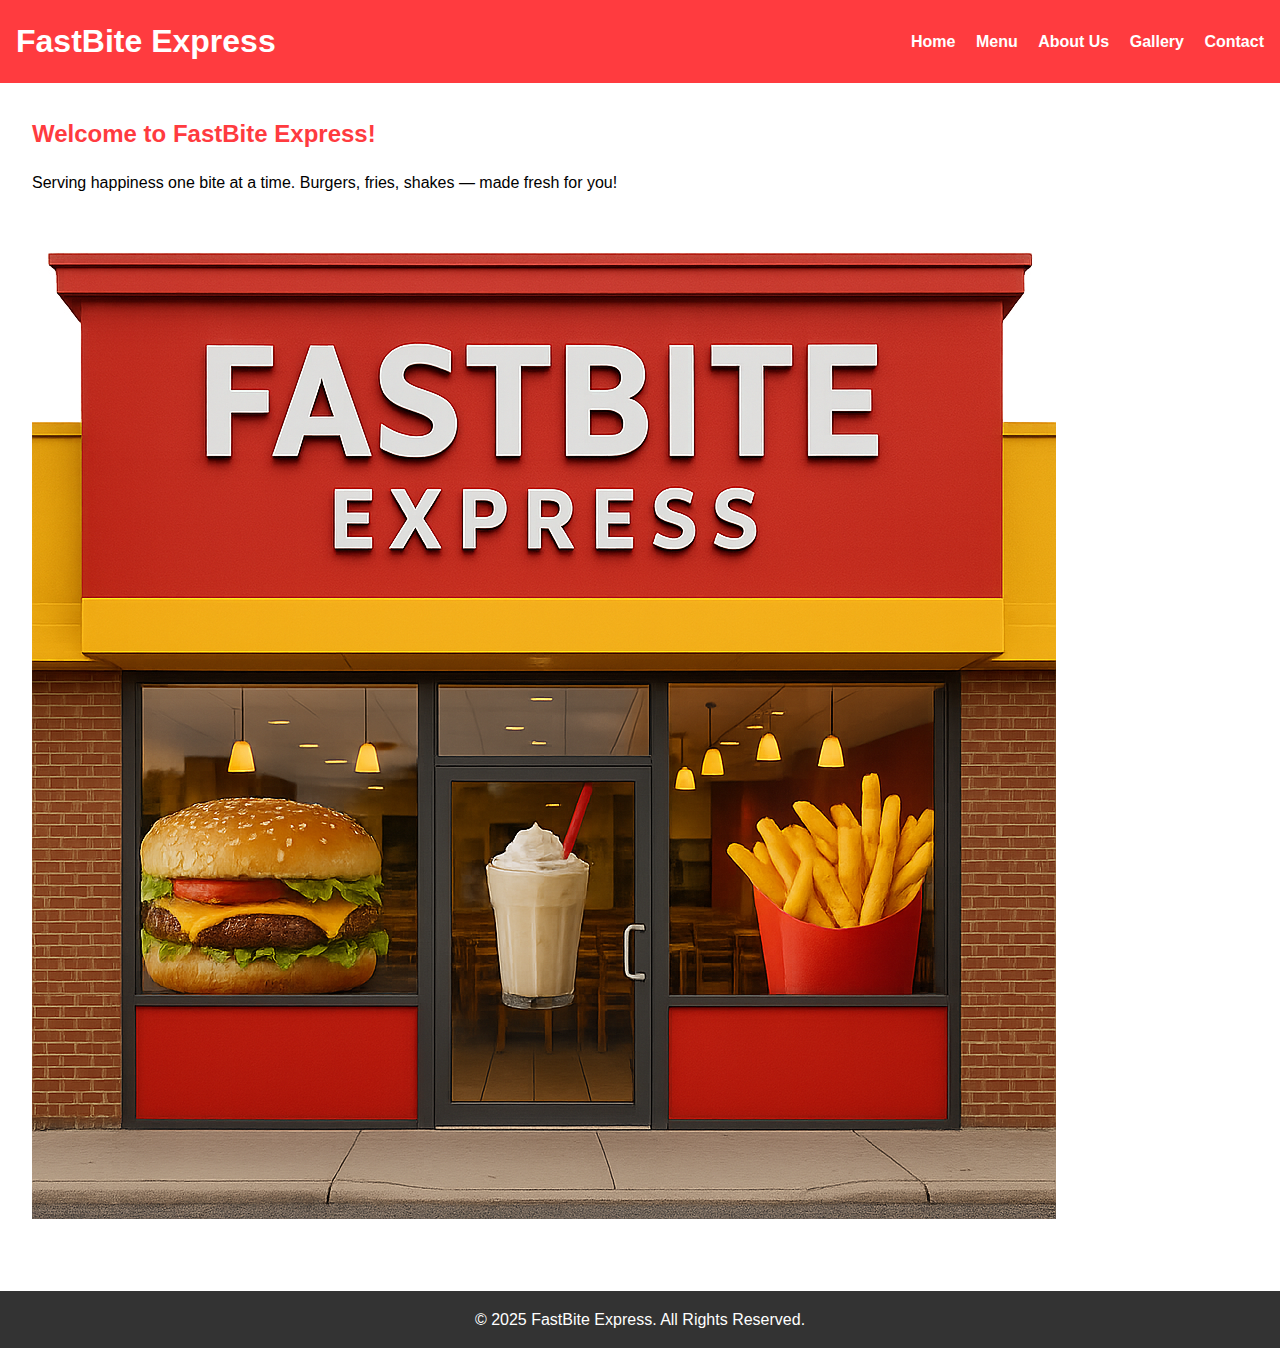
<file: index.html>
<!DOCTYPE html>
<html lang="en">
<head>
    <meta charset="UTF-8">
    <meta name="viewport" content="width=device-width, initial-scale=1.0">
    <title>FastBite Express</title>
    <link rel="stylesheet" href="styles.css">
</head>
<body>

<header>
    <h1>FastBite Express</h1>
    <nav>
        <a href="index.html">Home</a>
        <a href="menu.html">Menu</a>
        <a href="about.html">About Us</a>
        <a href="gallery.html">Gallery</a>
        <a href="contact.html">Contact</a>
    </nav>
</header>

<main>
    <section class="hero">
        <h2>Welcome to FastBite Express!</h2>
        <p>Serving happiness one bite at a time. Burgers, fries, shakes — made fresh for you!</p>
        <img src="restaurant.jpg" alt="Restaurant Image">
    </section>
</main>

<footer>
    <p>© 2025 FastBite Express. All Rights Reserved.</p>
</footer>

</body>
</html>
</file>
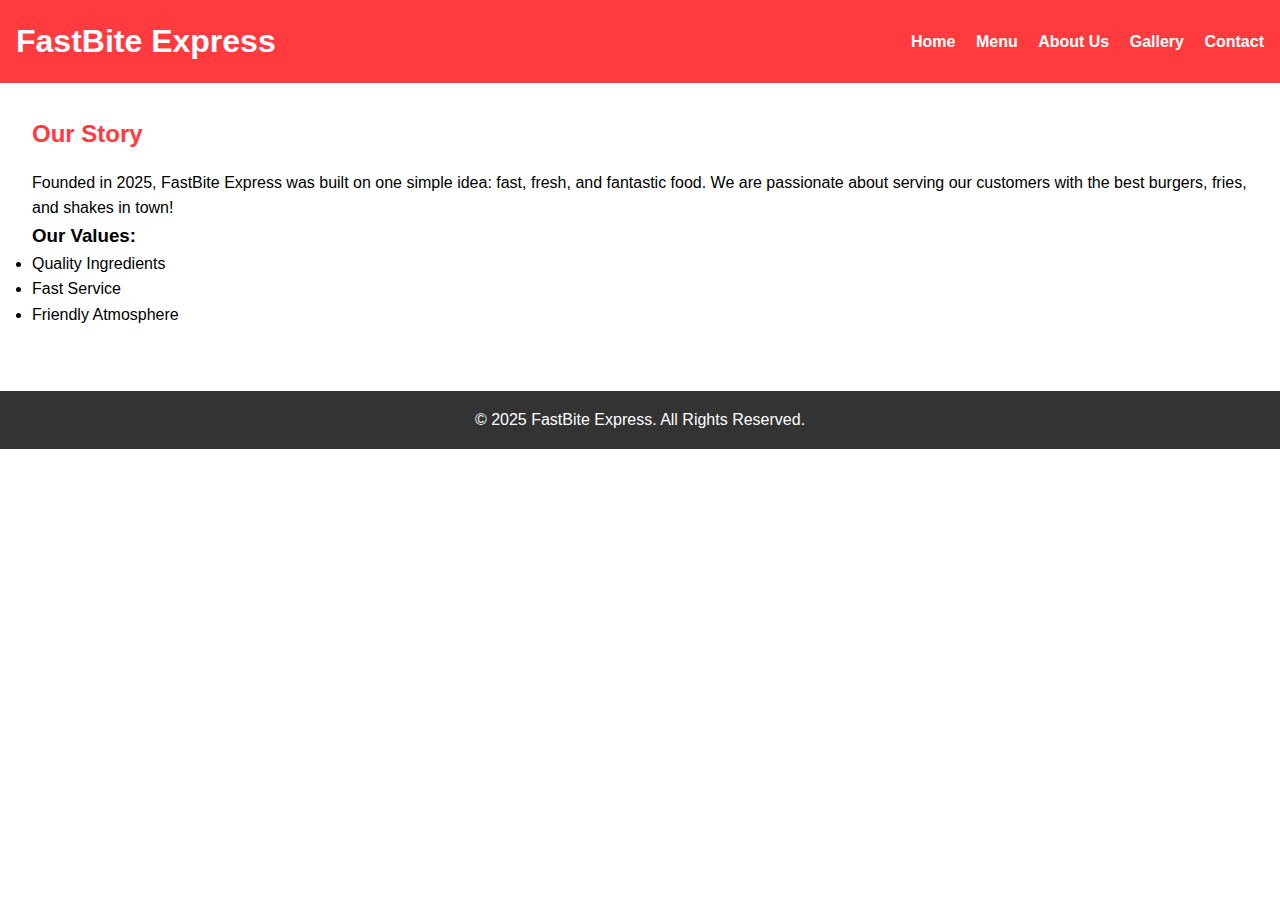
<file: about.html>
<!DOCTYPE html>
<html lang="en">
<head>
    <meta charset="UTF-8">
    <meta name="viewport" content="width=device-width, initial-scale=1.0">
    <title>About Us | FastBite Express</title>
    <link rel="stylesheet" href="styles.css">
</head>
<body>

<header>
    <h1>FastBite Express</h1>
    <nav>
        <a href="index.html">Home</a>
        <a href="menu.html">Menu</a>
        <a href="about.html">About Us</a>
        <a href="gallery.html">Gallery</a>
        <a href="contact.html">Contact</a>
    </nav>
</header>

<main>
    <h2>Our Story</h2>
    <p>Founded in 2025, FastBite Express was built on one simple idea: fast, fresh, and fantastic food. We are passionate about serving our customers with the best burgers, fries, and shakes in town!</p>

    <h3>Our Values:</h3>
    <ul>
        <li>Quality Ingredients</li>
        <li>Fast Service</li>
        <li>Friendly Atmosphere</li>
    </ul>
</main>

<footer>
    <p>© 2025 FastBite Express. All Rights Reserved.</p>
</footer>

</body>
</html>
</file>
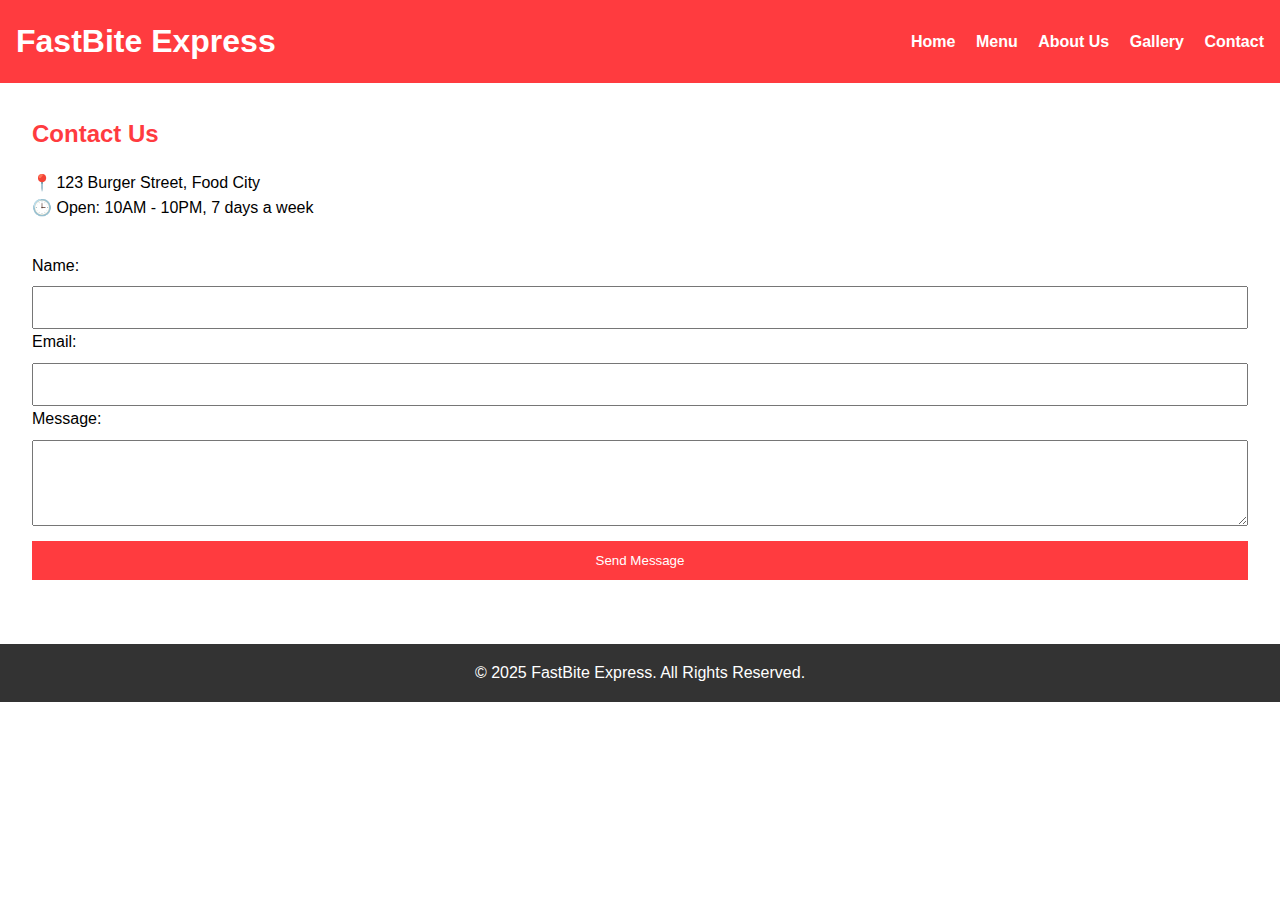
<file: contact.html>
<!DOCTYPE html>
<html lang="en">
<head>
    <meta charset="UTF-8">
    <meta name="viewport" content="width=device-width, initial-scale=1.0">
    <title>Contact | FastBite Express</title>
    <link rel="stylesheet" href="styles.css">
</head>
<body>

<header>
    <h1>FastBite Express</h1>
    <nav>
        <a href="index.html">Home</a>
        <a href="menu.html">Menu</a>
        <a href="about.html">About Us</a>
        <a href="gallery.html">Gallery</a>
        <a href="contact.html">Contact</a>
    </nav>
</header>

<main>
    <h2>Contact Us</h2>
    <p>📍 123 Burger Street, Food City</p>
    <p>🕒 Open: 10AM - 10PM, 7 days a week</p>
    
    <form action="#">
        <label for="name">Name:</label><br>
        <input type="text" id="name" name="name" required><br>

        <label for="email">Email:</label><br>
        <input type="email" id="email" name="email" required><br>

        <label for="message">Message:</label><br>
        <textarea id="message" name="message" rows="4" required></textarea><br>

        <button type="submit">Send Message</button>
    </form>
</main>

<footer>
    <p>© 2025 FastBite Express. All Rights Reserved.</p>
</footer>

</body>
</html>
</file>
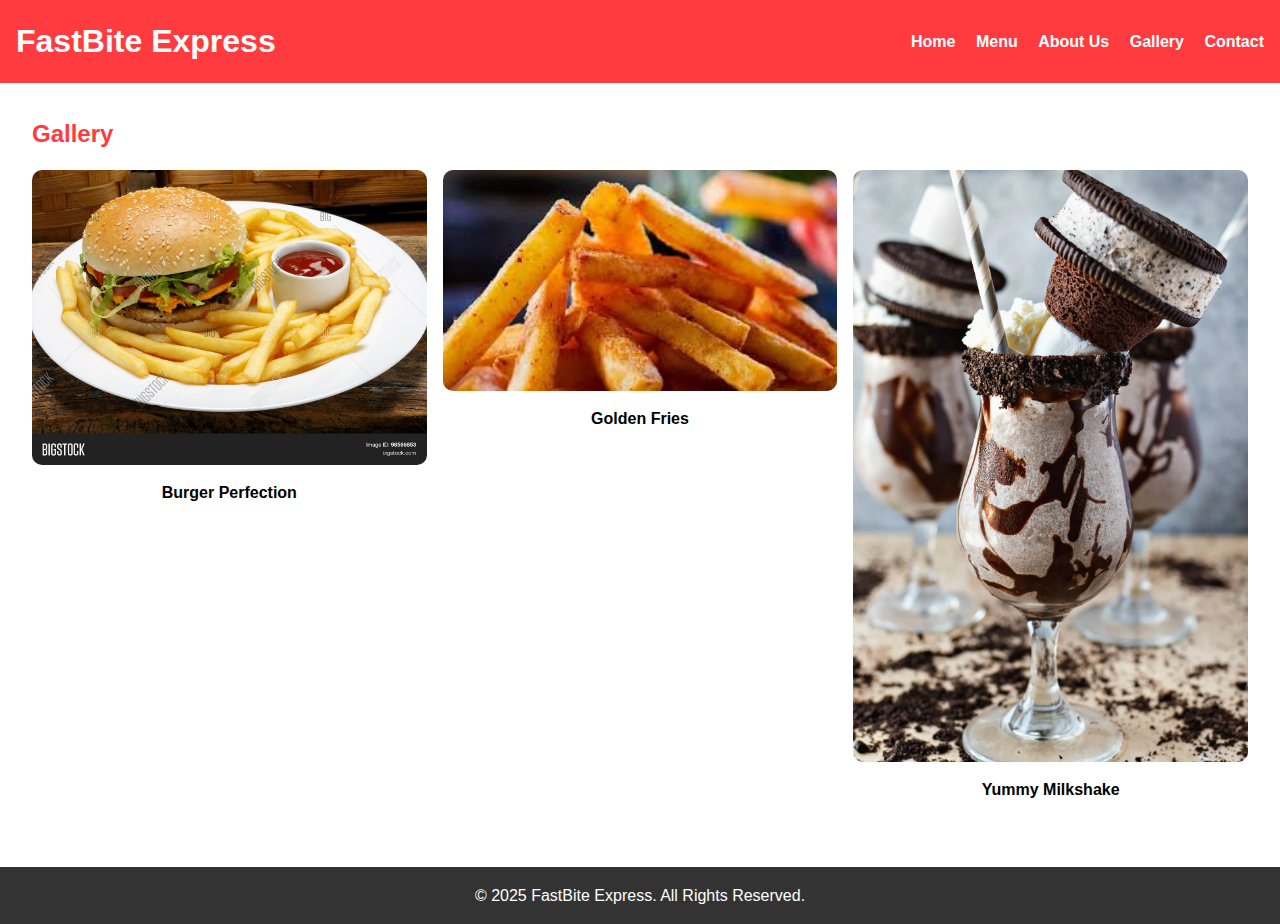
<file: gallery.html>
<!DOCTYPE html>
<html lang="en">
<head>
    <meta charset="UTF-8">
    <meta name="viewport" content="width=device-width, initial-scale=1.0">
    <title>Gallery | FastBite Express</title>
    <link rel="stylesheet" href="styles.css">
</head>
<body>

<header>
    <h1>FastBite Express</h1>
    <nav>
        <a href="index.html">Home</a>
        <a href="menu.html">Menu</a>
        <a href="about.html">About Us</a>
        <a href="gallery.html">Gallery</a>
        <a href="contact.html">Contact</a>
    </nav>
</header>

<main class="gallery">
    <h2>Gallery</h2>
    <div class="grid-gallery">
        <figure>
            <img src="burger.jpg" alt="Delicious Burger">
            <figcaption>Burger Perfection</figcaption>
        </figure>
        <figure>
            <img src="fries.jpg" alt="Crispy Fries">
            <figcaption>Golden Fries</figcaption>
        </figure>
        <figure>
            <img src="milkshake.jpg" alt="Creamy Milkshake">
            <figcaption>Yummy Milkshake</figcaption>
        </figure>
    </div>
</main>

<footer>
    <p>© 2025 FastBite Express. All Rights Reserved.</p>
</footer>

</body>
</html>
</file>
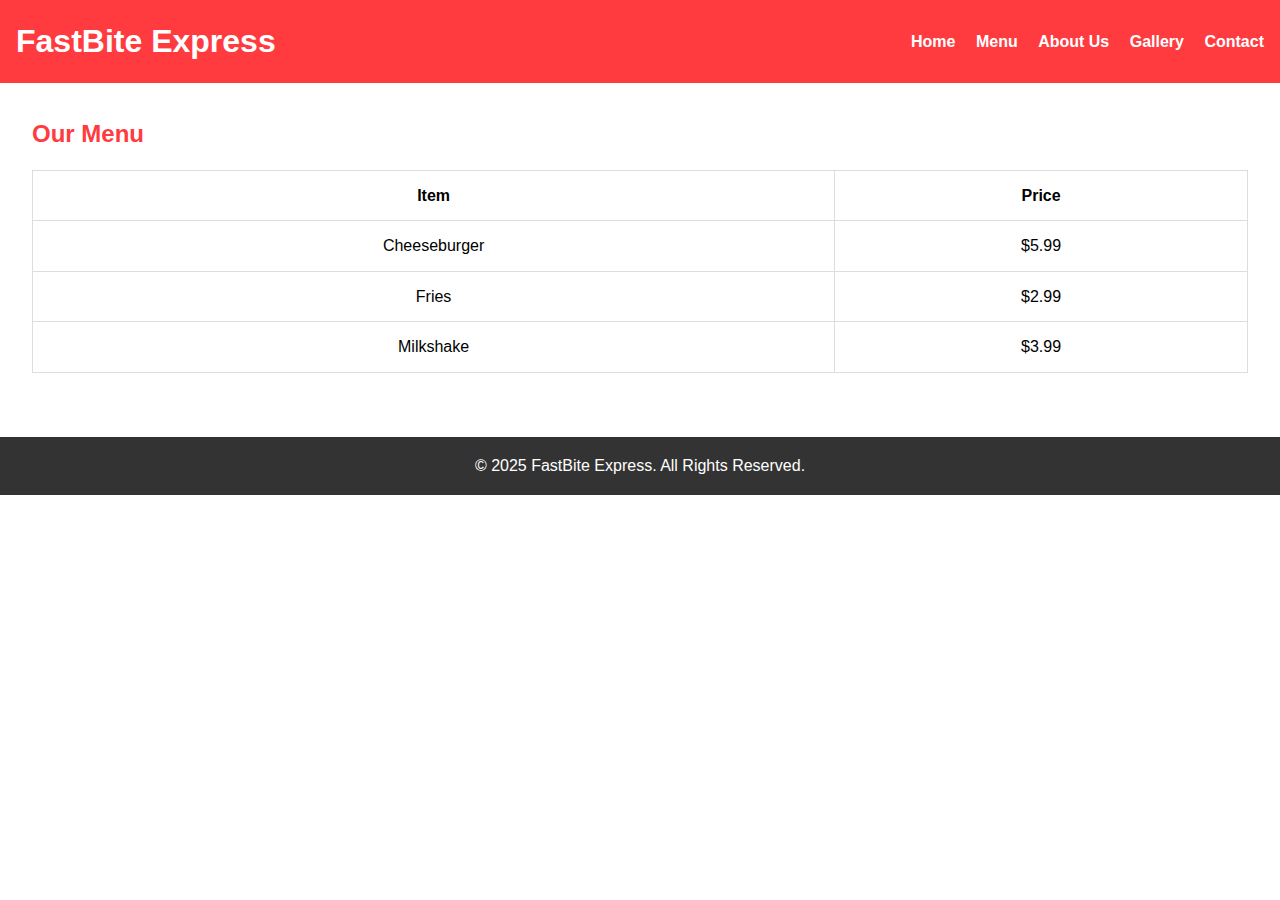
<file: menu.html>
<!DOCTYPE html>
<html lang="en">
<head>
    <meta charset="UTF-8">
    <meta name="viewport" content="width=device-width, initial-scale=1.0">
    <title>Menu | FastBite Express</title>
    <link rel="stylesheet" href="styles.css">
</head>
<body>

<header>
    <h1>FastBite Express</h1>
    <nav>
        <a href="index.html">Home</a>
        <a href="menu.html">Menu</a>
        <a href="about.html">About Us</a>
        <a href="gallery.html">Gallery</a>
        <a href="contact.html">Contact</a>
    </nav>
</header>

<main>
    <h2>Our Menu</h2>
    <table>
        <tr>
            <th>Item</th>
            <th>Price</th>
        </tr>
        <tr>
            <td>Cheeseburger</td>
            <td>$5.99</td>
        </tr>
        <tr>
            <td>Fries</td>
            <td>$2.99</td>
        </tr>
        <tr>
            <td>Milkshake</td>
            <td>$3.99</td>
        </tr>
        
    </table>
</main>

<footer>
    <p>© 2025 FastBite Express. All Rights Reserved.</p>
</footer>

</body>
</html>
</file>
<file: styles.css>
* {
    margin: 0;
    padding: 0;
    box-sizing: border-box;
  }
  
  body {
    font-family: 'Poppins', sans-serif;
    line-height: 1.6;
  }
  
  header {
    background-color: #ff3b3f;
    color: white;
    display: flex;
    justify-content: space-between;
    align-items: center;
    padding: 1rem;
  }
  
  nav a {
    color: white;
    margin-left: 1rem;
    text-decoration: none;
    font-weight: bold;
  }
  
  nav a:hover {
    text-decoration: underline;
  }
  

  main {
    padding: 2rem;
  }
  
  h2 {
    margin-bottom: 1rem;
    color: #ff3b3f;
  }

  table {
    width: 100%;
    border-collapse: collapse;
    margin-top: 1rem;
  }
  
  th, td {
    border: 1px solid #ddd;
    padding: 0.75rem;
    text-align: center;
  }

  form {
    margin-top: 2rem;
  }
  
  input, textarea, button {
    width: 100%;
    margin-top: 0.5rem;
    padding: 0.75rem;
  }
  
  button {
    background-color: #ff3b3f;
    color: white;
    border: none;
    cursor: pointer;
  }
  
  button:hover {
    background-color: #e52d2f;
  }

  footer {
    background-color: #333;
    color: white;
    text-align: center;
    padding: 1rem;
    margin-top: 2rem;
  }

  .grid-gallery {
    display: grid;
    grid-template-columns: repeat(auto-fit, minmax(200px, 1fr));
    gap: 1rem;
  }
  
  figure {
    text-align: center;
  }
  
  figure img {
    width: 100%;
    height: auto;
    border-radius: 10px;
  }
  
  figcaption {
    margin-top: 0.5rem;
    font-weight: bold;
  }
</file>
